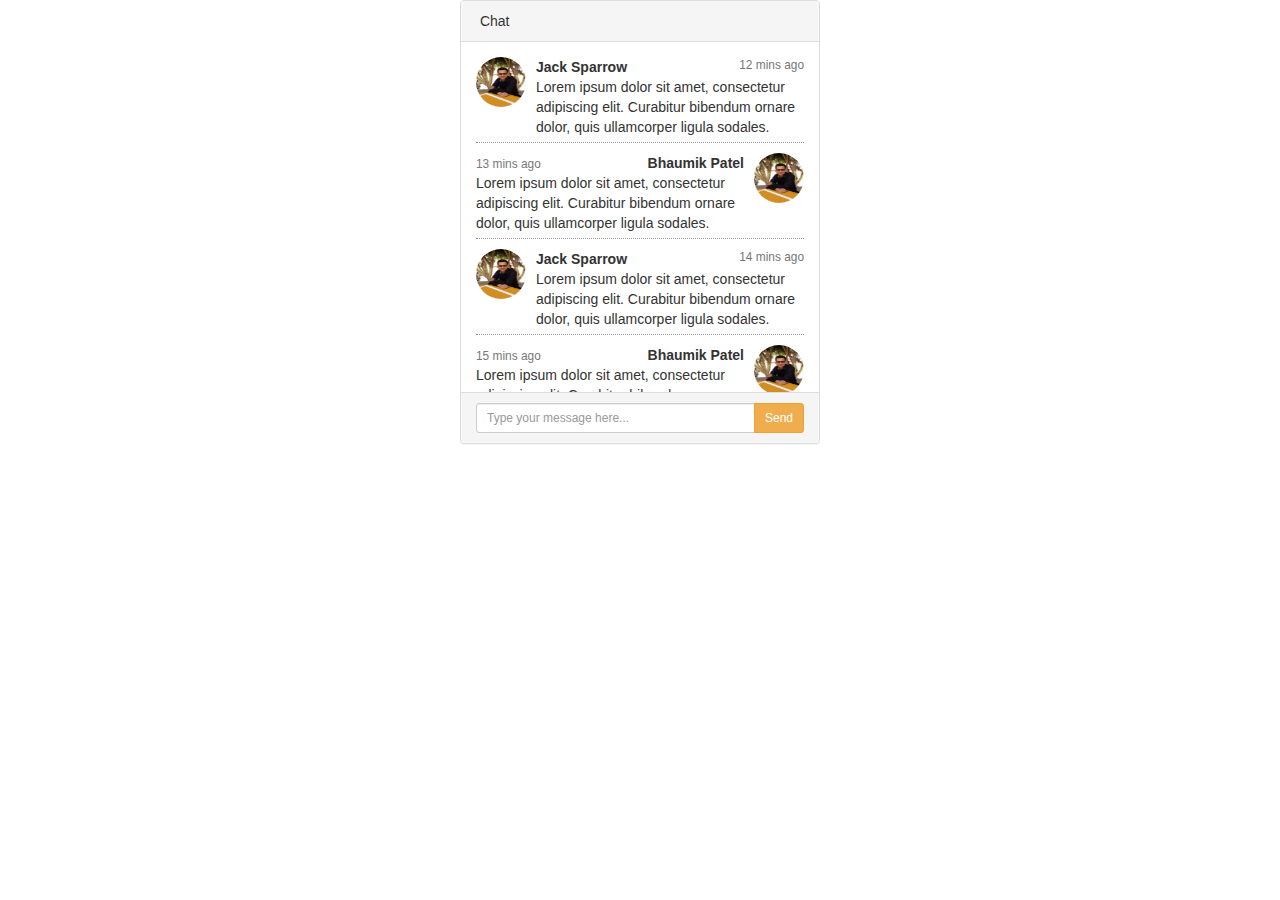
<file: pages/header01.html>
<!DOCTYPE html>
<html lang="en">
<head>
    <meta charset="UTF-8">
    <title>header2</title>
    <meta name="viewport" content="width=device-width, initial-scale=1">

    <link rel="stylesheet" href="../bootstrap/bootstrap.min.css">
    <script src="../bootstrap/jquery.min.js"></script>
    <script src="../bootstrap/bootstrap.min.js"></script>
    <style type="text/css">
        body{
            width: 100%;
        }
        .img-circle{
            width: 50px;
            max-height: 50px;
        }
        .chat {
            margin: 0;
            padding: 0;
            list-style: none;
        }
        .chat li {
            margin-bottom: 10px;
            padding-bottom: 5px;
            border-bottom: 1px dotted #999999;
        }
        .chat li.left .chat-body {
            margin-left: 60px;
        }
        .chat li.right .chat-body {
            margin-right: 60px;
        }
        .chat li .chat-body p {
            margin: 0;
        }
        .chat-panel .panel-body {
            height: 350px;
            overflow-y: scroll;
        }

    </style>
</head>
<body>
<div class="container">
<div class="row">
    <div class="col-sm-4"></div>
    <div class="col-sm-4">
        <div class="chat-panel panel panel-default">
            <div class="panel-heading">
                <i><span class="glyphicon glyphicon-ueer" ></span></i> Chat
            </div>
            <!-- /.panel-heading -->
            <div class="panel-body">
                <ul class="chat">
                    <li class="left clearfix">
                                    <span class="chat-img pull-left">
                                        <img src="../images/h.jpg" alt="User Avatar" class="img-circle" />
                                    </span>
                        <div class="chat-body clearfix">
                            <div class="header">
                                <strong class="primary-font">Jack Sparrow</strong>
                                <small class="pull-right text-muted">
                                    <i class="fa fa-clock-o fa-fw"></i> 12 mins ago
                                </small>
                            </div>
                            <p>
                                Lorem ipsum dolor sit amet, consectetur adipiscing elit. Curabitur bibendum ornare dolor, quis ullamcorper ligula sodales.
                            </p>
                        </div>
                    </li>
                    <li class="right clearfix">
                                    <span class="chat-img pull-right">
                                        <img src="../images/h.jpg" alt="User Avatar" class="img-circle" />
                                    </span>
                        <div class="chat-body clearfix">
                            <div class="header">
                                <small class=" text-muted">
                                    <i class="fa fa-clock-o fa-fw"></i> 13 mins ago</small>
                                <strong class="pull-right primary-font">Bhaumik Patel</strong>
                            </div>
                            <p>
                                Lorem ipsum dolor sit amet, consectetur adipiscing elit. Curabitur bibendum ornare dolor, quis ullamcorper ligula sodales.
                            </p>
                        </div>
                    </li>
                    <li class="left clearfix">
                                    <span class="chat-img pull-left">
                                        <img src="../images/h.jpg" alt="User Avatar" class="img-circle" />
                                    </span>
                        <div class="chat-body clearfix">
                            <div class="header">
                                <strong class="primary-font">Jack Sparrow</strong>
                                <small class="pull-right text-muted">
                                    <i class="fa fa-clock-o fa-fw"></i> 14 mins ago</small>
                            </div>
                            <p>
                                Lorem ipsum dolor sit amet, consectetur adipiscing elit. Curabitur bibendum ornare dolor, quis ullamcorper ligula sodales.
                            </p>
                        </div>
                    </li>
                    <li class="right clearfix">
                                    <span class="chat-img pull-right">
                                        <img src="../images/h.jpg" alt="User Avatar" class="img-circle" />
                                    </span>
                        <div class="chat-body clearfix">
                            <div class="header">
                                <small class=" text-muted">
                                    <i class="fa fa-clock-o fa-fw"></i> 15 mins ago</small>
                                <strong class="pull-right primary-font">Bhaumik Patel</strong>
                            </div>
                            <p>
                                Lorem ipsum dolor sit amet, consectetur adipiscing elit. Curabitur bibendum ornare dolor, quis ullamcorper ligula sodales.
                            </p>
                        </div>
                    </li>
                </ul>
            </div>
            <!-- /.panel-body -->
            <div class="panel-footer">
                <div class="input-group">
                    <input id="btn-input" type="text" class="form-control input-sm" placeholder="Type your message here..." />
                    <span class="input-group-btn">
                                    <button class="btn btn-warning btn-sm" id="btn-chat">
                                        Send
                                    </button>
                                </span>
                </div>
            </div>
            <!-- /.panel-footer -->
        </div>
    </div>
</div>
</div>

</body>
</html>
</file>
